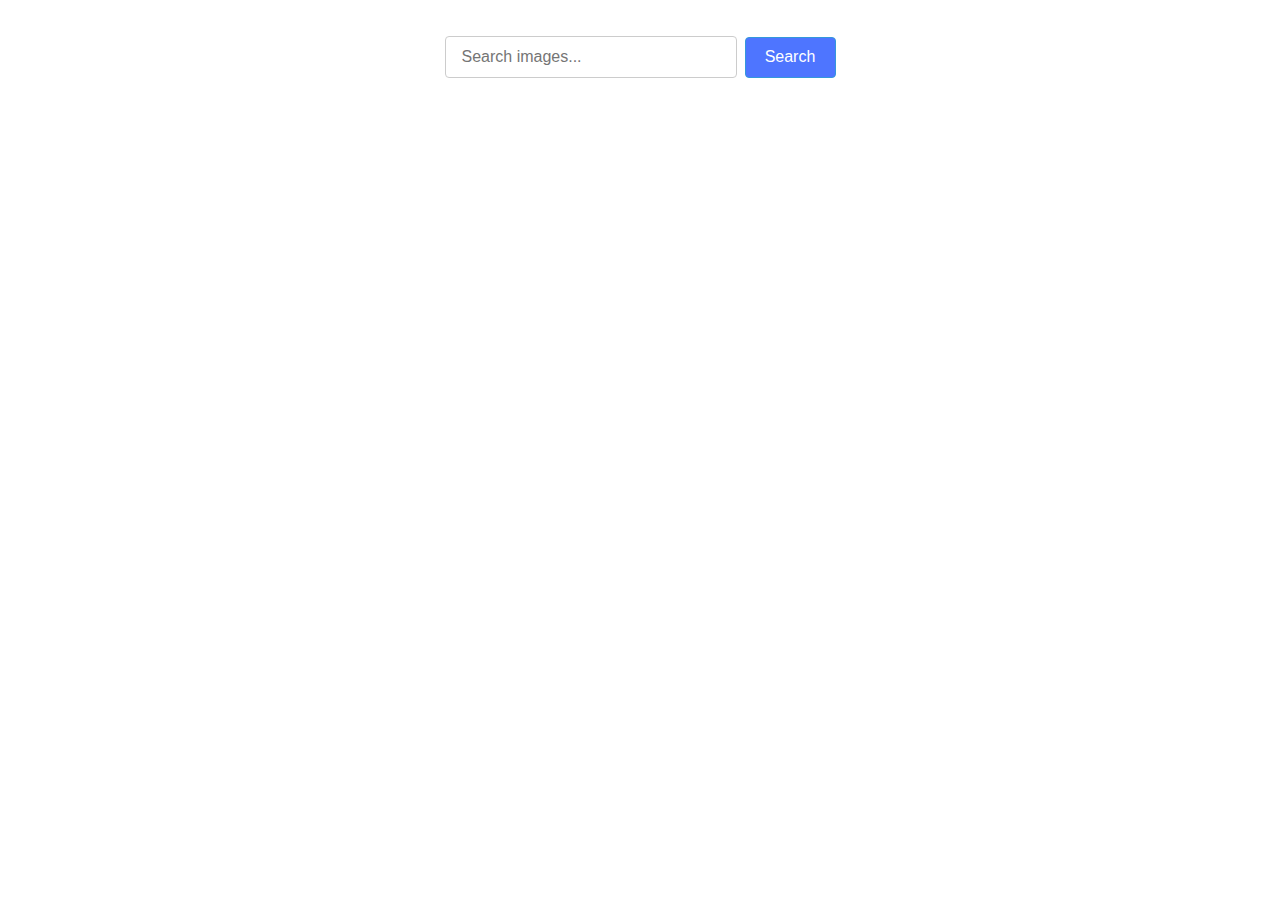
<file: src/index.html>
<!DOCTYPE html>
<html lang="en">
<head>
  <meta charset="UTF-8" />
  <link rel="icon" type="image/svg+xml" href="/favicon.svg" />
  <meta name="viewport" content="width=device-width, initial-scale=1.0" />
  <title>Vanilla App Template</title>
  <link rel="stylesheet" href="./css/styles.css" />
</head>
<body>

<!-- Loads the specified .html file -->
<form id="searchForm">
  <input type="text" id="searchInput" placeholder="Search images...">
  <button type="submit">Search</button>
</form>
<div id="gallery" class="gallery"></div>
<form id="loadMoreForm">
  <button type="button" id="loadMore" class="load">Load more...</button>
  <div id="loader" class="loader hide"></div>
</form>
<script type="module" src="./main.js"></script>
</body>
</html>
</file>
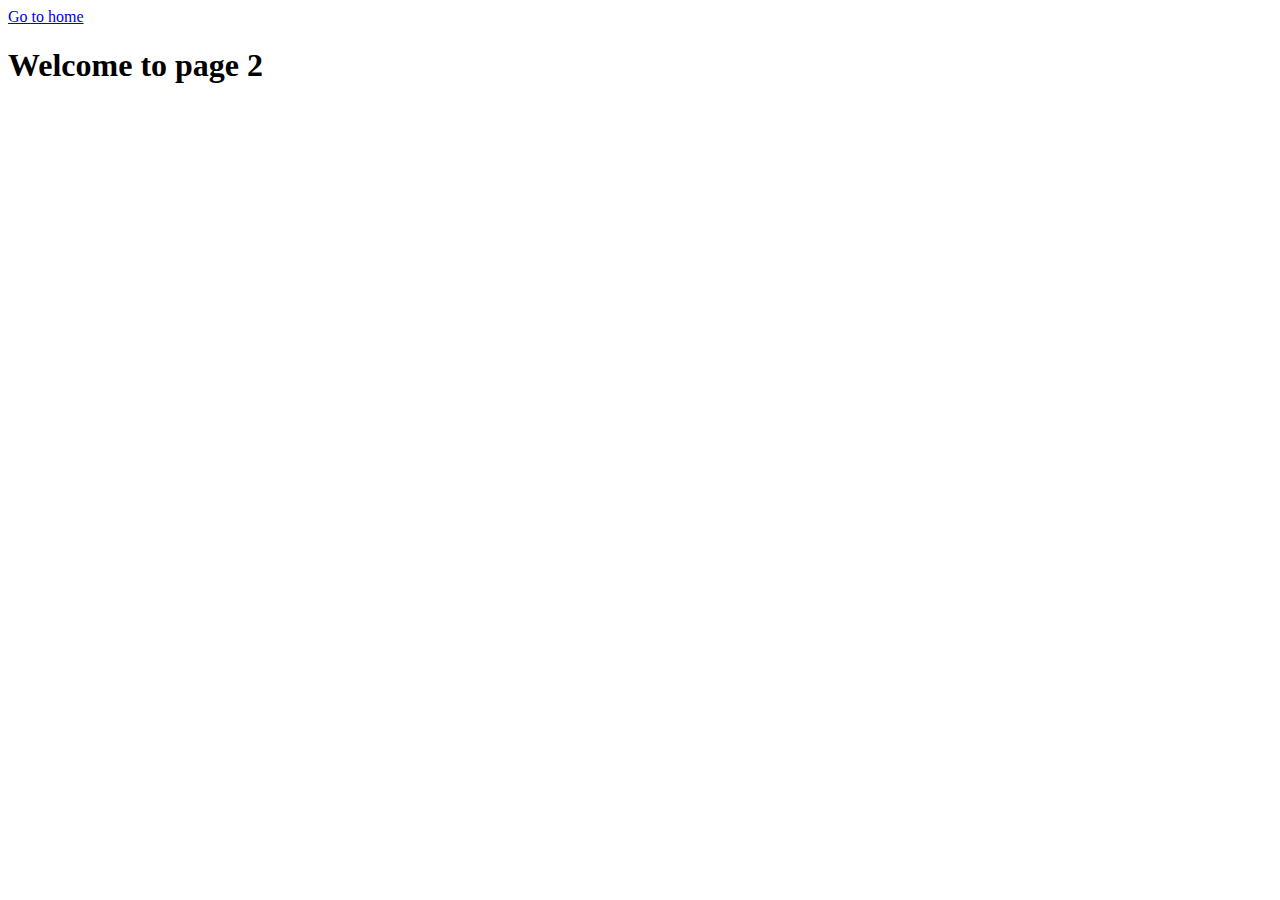
<file: page-2.html>
<!DOCTYPE html>
<html lang="en">
  <head>
    <meta charset="UTF-8" />
    <meta http-equiv="X-UA-Compatible" content="IE=edge" />
    <meta name="viewport" content="width=device-width, initial-scale=1.0" />
    <title>Page 2</title>
  </head>
  <body>
    <section>
      <a href="./index.html">Go to home</a>
      <h1>Welcome to page 2</h1>
    </section>
  </body>
</html>
</file>
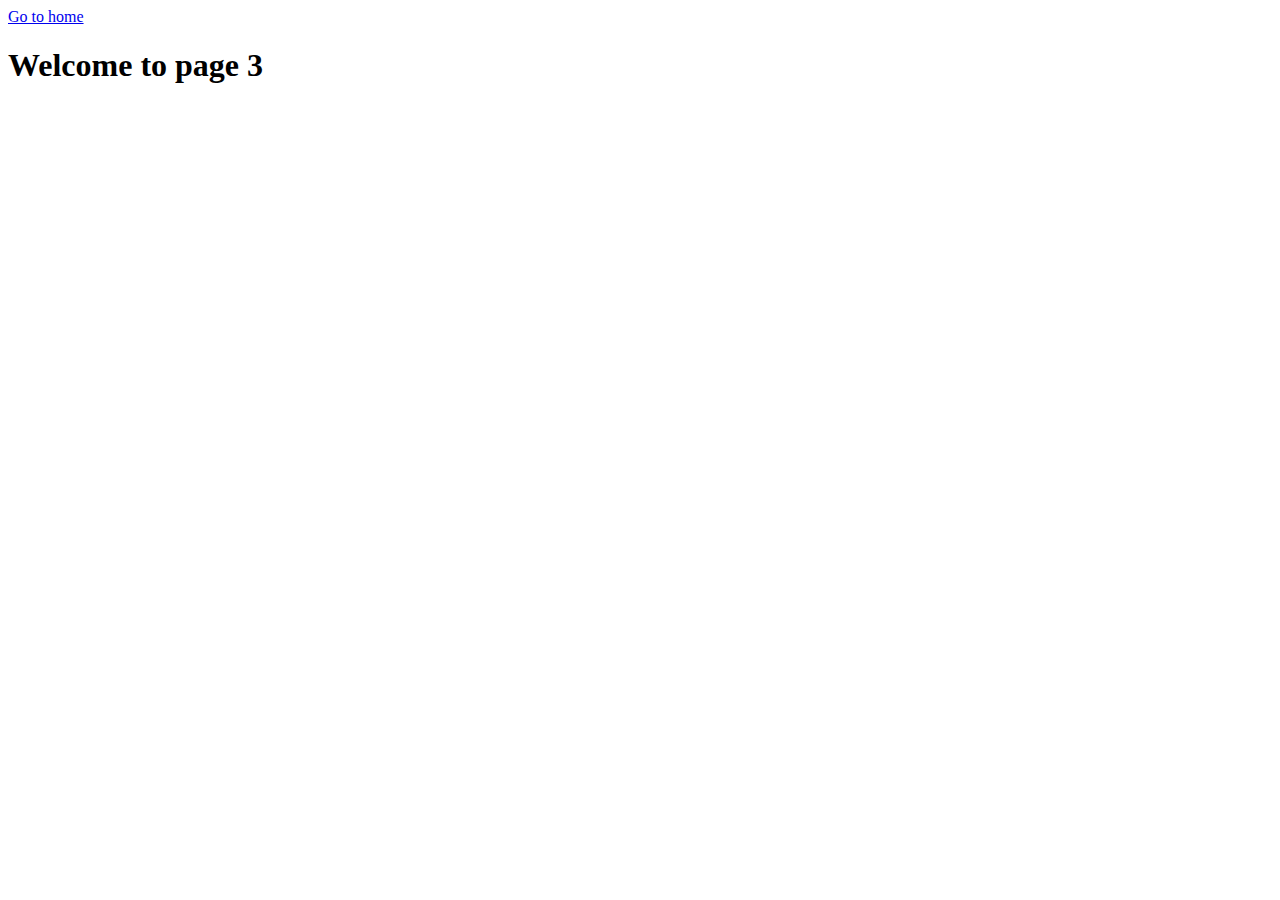
<file: page-3.html>
<!DOCTYPE html>
<html lang="en">
  <head>
    <meta charset="UTF-8" />
    <meta http-equiv="X-UA-Compatible" content="IE=edge" />
    <meta name="viewport" content="width=device-width, initial-scale=1.0" />
    <title>Page 3</title>
  </head>
  <body>
    <section>
      <a href="./index.html">Go to home</a>
      <h1>Welcome to page 3</h1>
    </section>
  </body>
</html>
</file>
<file: src/css/styles.css>
/**
  |============================
  | include css partials with
  | default @import url()
  |============================
*/
@import url('./reset.css');
@import url('./header.css');

:root {
  font-family: Inter, Avenir, Helvetica, Arial, sans-serif;
  font-size: 16px;
  line-height: 24px;
  font-weight: 400;

  color: #242424;
  background-color: rgba(255, 255, 255, 0.87);

  font-synthesis: none;
  text-rendering: optimizeLegibility;
  -webkit-font-smoothing: antialiased;
  -moz-osx-font-smoothing: grayscale;
  -webkit-text-size-adjust: 100%;
}
body {
  font-family: Arial, sans-serif;
  margin: 0;
  padding: 0;
}

form {
  display: flex;
  justify-content: center;
  align-items: center;
  margin-top: 36px;
  margin-bottom: 50px;
  gap: 8px;
}

input[type="text"] {
  font-size: 16px;
  border: 1px solid #ccc;
  border-radius: 4px 4px 4px 4px;
  width: 272px;
  height: 38px;
  padding-left: 16px;
  font-size: 16px;
}

button {
  padding: 10px 15px;
  font-size: 16px;
  background-color: #4E75FF;
  color: #fff;
  border: 1px solid #3498db;
  border-radius: 4px 4px 4px 4px;
  cursor: pointer;
  width: 91px;
  height: 41px;
}

button:hover {
  background-color: #2980b9;
}
button.load {
  display: none;
  justify-content: center;
  padding: 10px 15px;
  font-size: 16px;
  background-color: #4E75FF;
  color: #fff;
  border: 1px solid #3498db;
  border-radius: 4px 4px 4px 4px;
  cursor: pointer;
  width: 125px;
  height: 41px;
}
#gallery {
  gap: 10px;
  padding-top: 20px;
  display: flex;
  flex-wrap: wrap;
  padding-left: 50px;
}

.image-card {
  width: 200px;
  height: 200px;
  margin-bottom: 100px;
  box-sizing: border-box;
  font-size: 10px;
}

.image-card img {
  width: 200px;
  height: 200px;
  object-fit: cover;
}

.image-details {
  display: flex;
  flex-direction: row; /* Изменено на row */
  justify-content: space-between;
  padding: 10px;
  background-color: #f0f0f0;
  text-align: center;
  align-items: center; /* Выравнивание элементов в центре */
}
.image-details p {
  margin: 0;
}
.loader {
  position: absolute;
  margin-top: 90px;
  left: 50%;
  width: 48px;
  height: 48px;
  border: 5px solid #FFF;
  border-bottom-color: #FF3D00;
  border-radius: 50%;
  display: inline-block;
  box-sizing: border-box;
  animation: rotation 1s linear infinite;
  }
.loader.hide {
  display: none;
}

  @keyframes rotation {
  0% {
      transform: rotate(0deg);
  }
  100% {
      transform: rotate(360deg);
  }
  }
</file>
